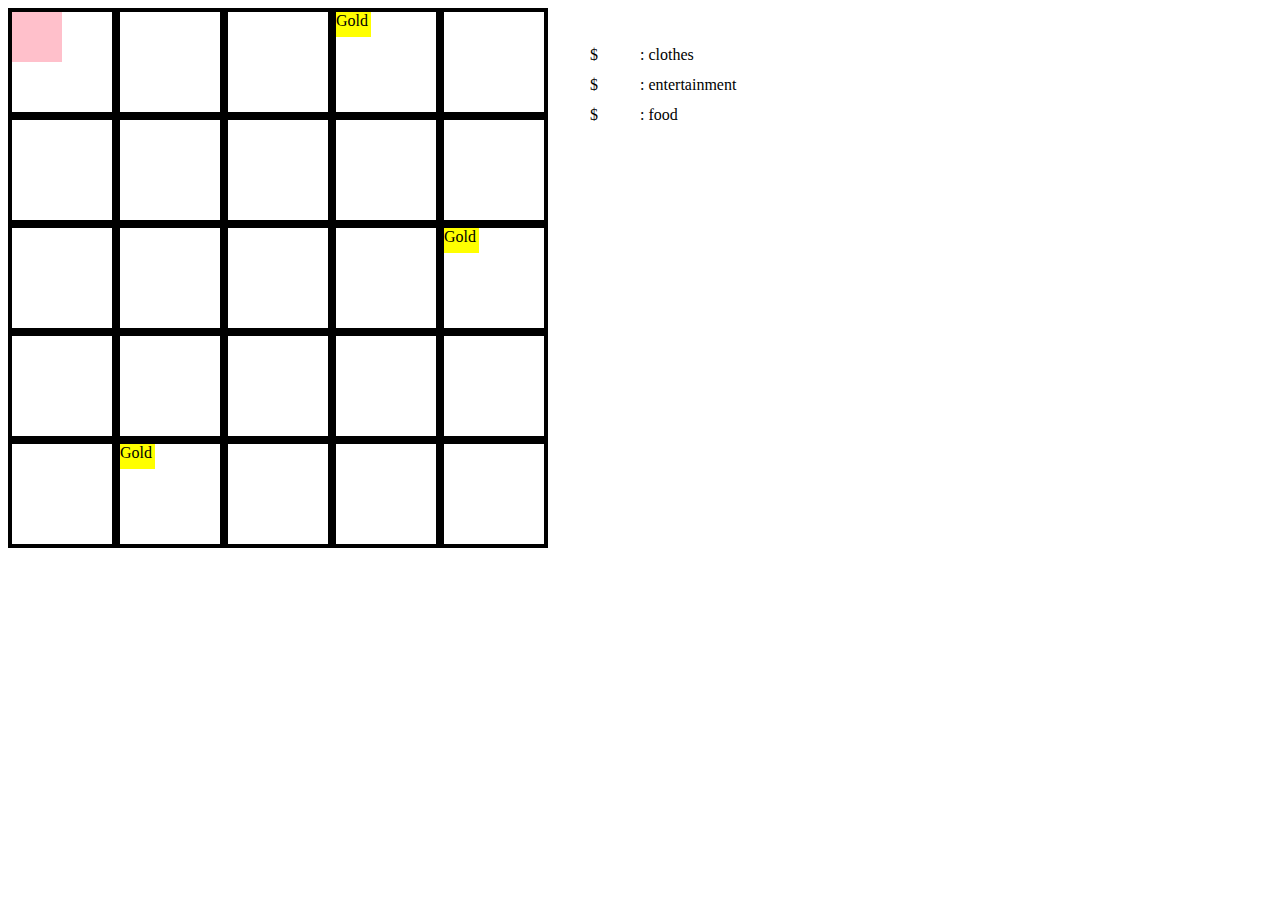
<file: gold (1).html>
<!DOCTYPE html>
<html>
<head>
    <link rel="stylesheet" type="text/css" href="gold.css"/>
</head>
<body>
    
<div class="row1">
    <div class="spot" id="spot00"><div id="player"></div></div>
    <div id="spot10"></div>
    <div id="spot20"></div>
    <div id="spot30"><div id="gold1">Gold</div></div>
    <div id="spot40"></div>
</div>    
<div class="row2"> 
    <div id="spot01"></div>
	<div id="spot11"></div>
	<div id="spot21"></div>
	<div id="spot31"></div>
    <div id="spot41"></div>
</div>
<div class="row3">
	<div id="spot02"></div>
	<div id="spot12"></div>
	<div id="spot22"></div>
	<div id="spot32"></div>
    <div id="spot42"><div id="gold2">Gold</div></div>
</div>
<div class="row4">
	<div id="spot03"></div>
	<div id="spot13"></div>
	<div id="spot23"></div>
	<div id="spot33"></div>
    <div id="spot43"></div>
</div>
<div class="row5">
	<div id="spot04"></div>
    <div id="spot14"><div id="gold3">Gold</div></div>
	<div id="spot24"></div>
	<div id="spot34"></div>
    <div id="spot44"></div>
</div>
    <p id= "points1"></p>
    <p id="points2"></p>
    <p id="points3"></p>
    <p id="mon1">$</p>
    <p id="mon2">$</p>
    <p id="mon3">$</p>
    <p id="clothes">:   clothes</p>
    <p id="entertainment">:   entertainment</p>
    <p id="food">:   food</p>
    
    <script type="text/javascript" src="gold.js"></script>    
   
</body>
</html>
</file>
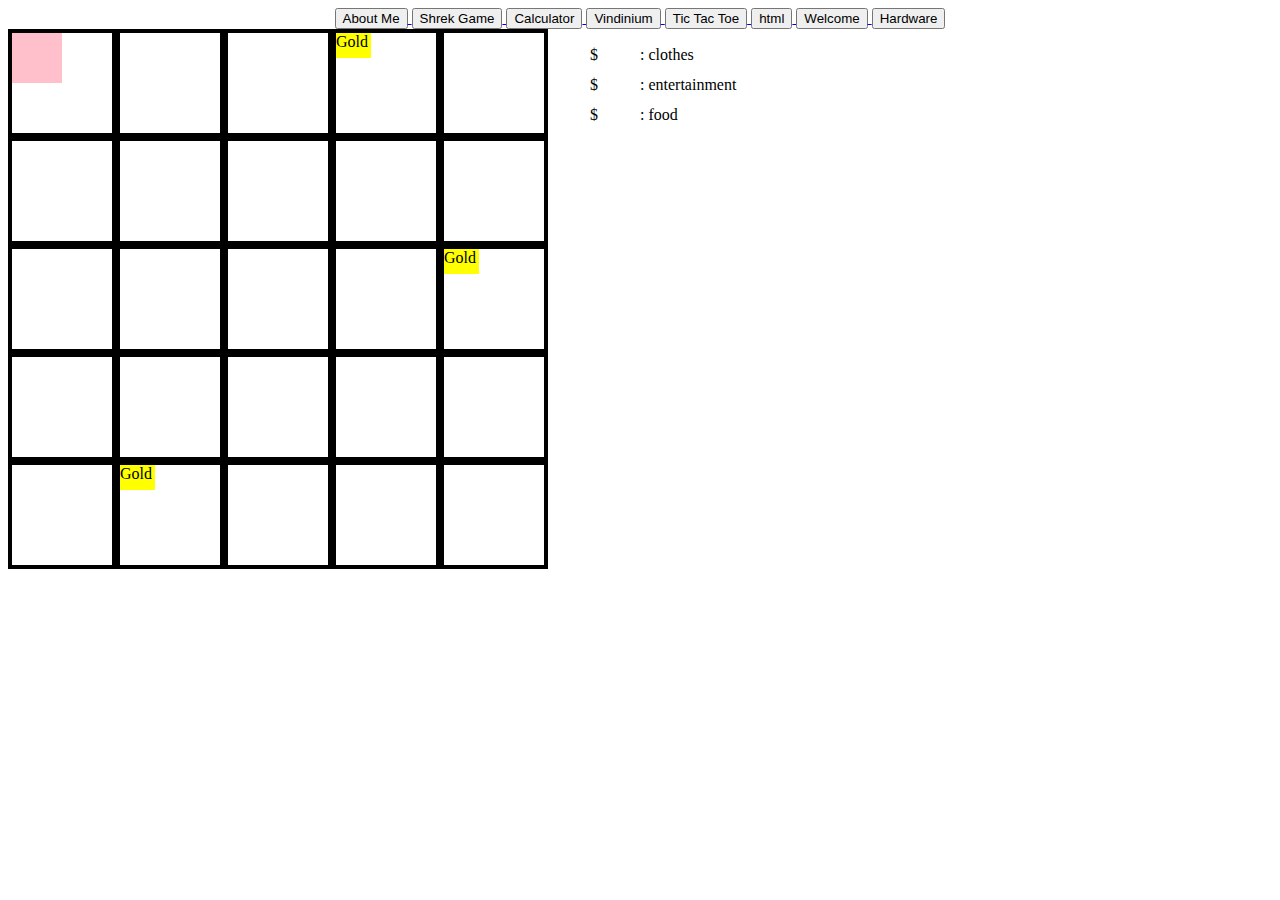
<file: gold.html>
<!DOCTYPE html>
<html>
<head>
    <link rel="stylesheet" type="text/css" href="gold.css"/>
</head>
     <body>
     
          <div id="navcontainer" style="text-align:center">
        <a href="index.html">
          <button> About Me </button>
        </a>
        
        <a href="dankshrek2k15.html">
          <button> Shrek Game </button>
        </a>
       
       <a href="calc.html">
          <button> Calculator </button>
       </a>
       
       <a href="vindinium.html">
           <button> Vindinium </button>
       </a>
       
       <a href="tictactoe.html">
           <button> Tic Tac Toe </button>
       </a>
        
        <a href="html.html">
          <button> html </button>
        </a>
        
        <a href="welcome.html">
          <button> Welcome </button>
        </a>
        
        <a href="Hardware.html">
          <button> Hardware </button>
        </a>
     </div>
    
<div class="row1">
    <div class="spot" id="spot00"><div id="player"></div></div>
    <div id="spot10"></div>
    <div id="spot20"></div>
    <div id="spot30"><div id="gold1">Gold</div></div>
    <div id="spot40"></div>
</div>    
<div class="row2"> 
    <div id="spot01"></div>
	<div id="spot11"></div>
	<div id="spot21"></div>
	<div id="spot31"></div>
    <div id="spot41"></div>
</div>
<div class="row3">
	<div id="spot02"></div>
	<div id="spot12"></div>
	<div id="spot22"></div>
	<div id="spot32"></div>
    <div id="spot42"><div id="gold2">Gold</div></div>
</div>
<div class="row4">
	<div id="spot03"></div>
	<div id="spot13"></div>
	<div id="spot23"></div>
	<div id="spot33"></div>
    <div id="spot43"></div>
</div>
<div class="row5">
	<div id="spot04"></div>
    <div id="spot14"><div id="gold3">Gold</div></div>
	<div id="spot24"></div>
	<div id="spot34"></div>
    <div id="spot44"></div>
</div>
    <p id= "points1"></p>
    <p id="points2"></p>
    <p id="points3"></p>
    <p id="mon1">$</p>
    <p id="mon2">$</p>
    <p id="mon3">$</p>
    <p id="clothes">:   clothes</p>
    <p id="entertainment">:   entertainment</p>
    <p id="food">:   food</p>
    
    <script type="text/javascript" src="gold.js"></script>    
    </body>
</html>
</file>
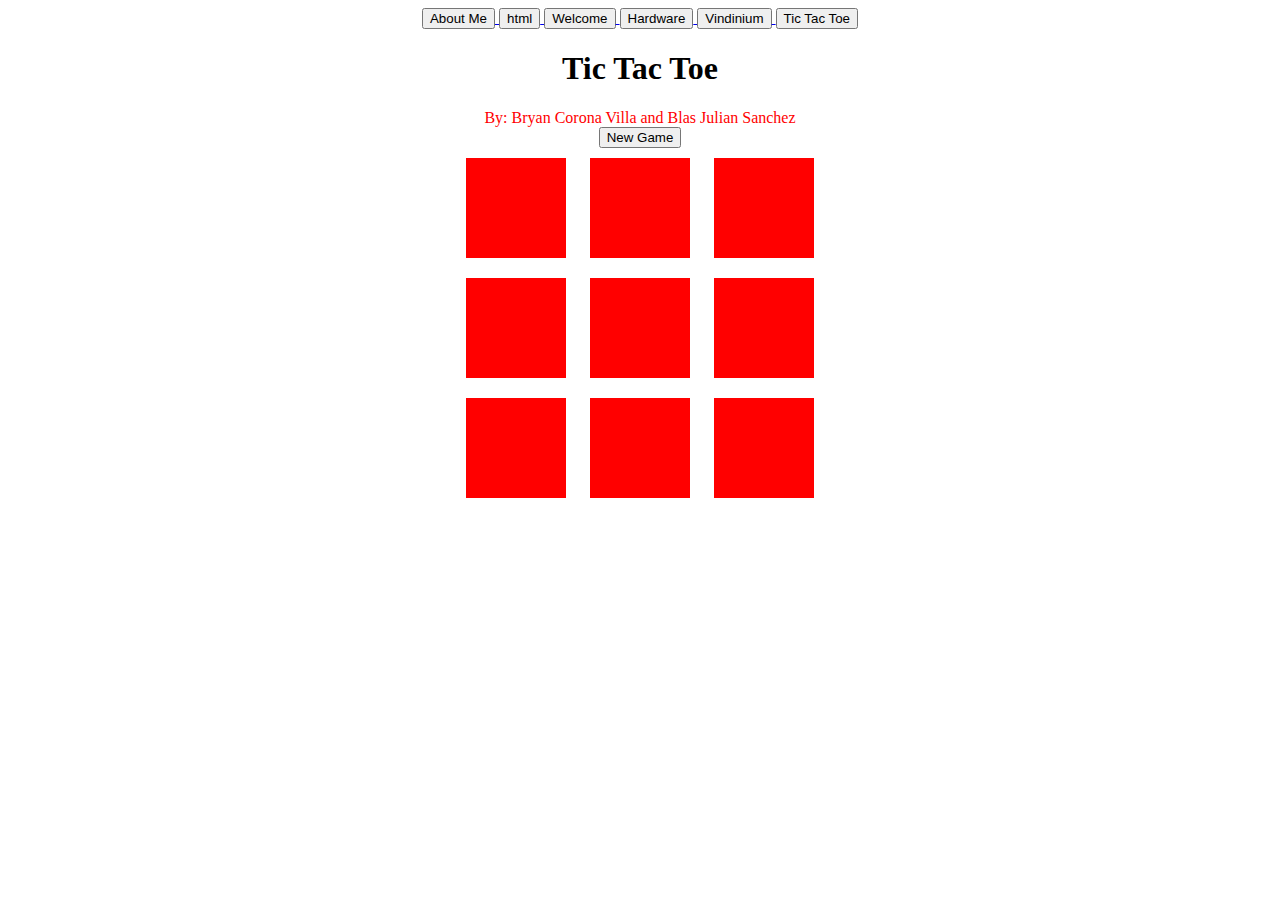
<file: tic tac toe.html>
<!DOCTYPE html>
<html>

<head>
    <link rel="stylesheet" type="text/css" href="tic tac toe.css">
</head>

<body>
    
    <div id="navcontainer" style="text-align:center">
        <a href="index.html">
          <button> About Me </button>
        </a>
        
        <a href="html.html">
          <button> html </button>
        </a>
        
        <a href="welcome.html">
          <button> Welcome </button>
        </a>
        
        <a href="Hardware.html">
          <button> Hardware </button>
        </a>
        
        <a href="vindinium.html">
          <button>
              Vindinium
            </button>
      </a>
        <a href="tic tac toe.html">
          <button>
              Tic Tac Toe
            </button>
      </a>
     </div>
    
    <center>
         <h1>Tic Tac Toe</h1>
        <font color="red">By: Bryan Corona Villa and Blas Julian Sanchez</font>
    </center>
    <center>
        <form><input type= button value="New Game" onClick="history.go()"></form>
        <div class="container">
            <div class="Square" id="square1"></div>
            <div class="Square" id="square2"></div>
            <div class="Square" id="square3"></div>
        </div>
        <div class="container">
            <div class="Square" id="square4"></div>
            <div class="Square" id="square5"></div>
            <div class="Square" id="square6"></div>
        </div>
        <div class="container">
            <div class="Square" id="square7"></div>
            <div class="Square" id="square8"></div>
            <div class="Square" id="square9"></div>
        </div>
    </center>
    <script src="tic tac toe.js"></script>
    
    <div id="asdf">
    
    </div>
</body>

</html>
</file>
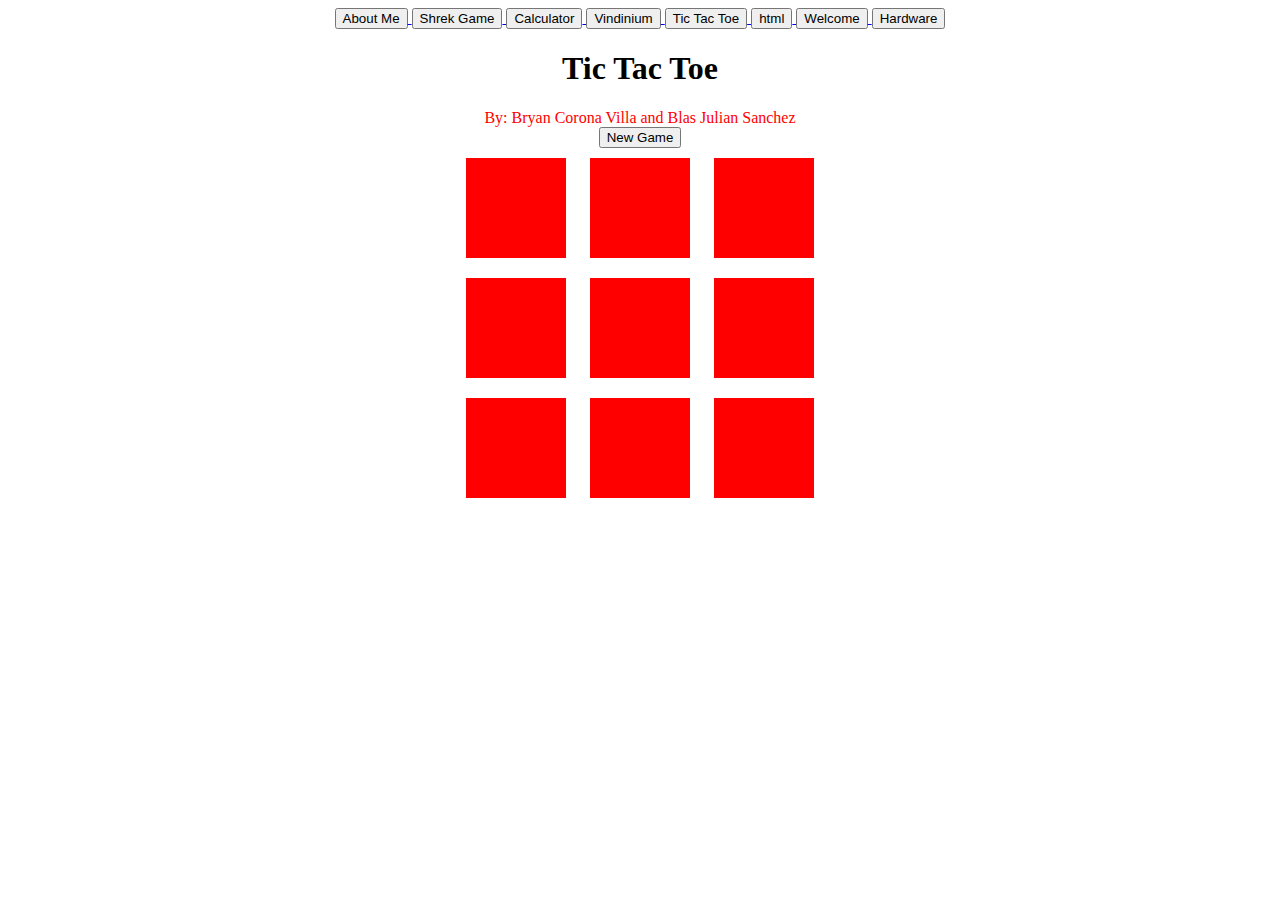
<file: tictactoe.html>
<!DOCTYPE html>
<html>

<head>
    <link rel="stylesheet" type="text/css" href="tictactoe.css">
</head>

<body>
    
   <div id="navcontainer" style="text-align:center">
        <a href="index.html">
          <button> About Me </button>
        </a>
        
        <a href="dankshrek2k15.html">
          <button> Shrek Game </button>
        </a>
       
       <a href="calc.html">
          <button> Calculator </button>
       </a>
       
       <a href="vindinium.html">
           <button> Vindinium </button>
       </a>
       
       <a href="tictactoe.html">
           <button> Tic Tac Toe </button>
       </a>
        
        <a href="html.html">
          <button> html </button>
        </a>
        
        <a href="welcome.html">
          <button> Welcome </button>
        </a>
        
        <a href="Hardware.html">
          <button> Hardware </button>
        </a>
     </div>
    
    <center>
         <h1>Tic Tac Toe</h1>
        <font color="red">By: Bryan Corona Villa and Blas Julian Sanchez</font>
    </center>
    <center>
        <form><input type= button value="New Game" onClick="history.go()"></form>
        <div class="container">
            <div class="Square" id="square1"></div>
            <div class="Square" id="square2"></div>
            <div class="Square" id="square3"></div>
        </div>
        <div class="container">
            <div class="Square" id="square4"></div>
            <div class="Square" id="square5"></div>
            <div class="Square" id="square6"></div>
        </div>
        <div class="container">
            <div class="Square" id="square7"></div>
            <div class="Square" id="square8"></div>
            <div class="Square" id="square9"></div>
        </div>
    </center>
    <script src="tictactoe.js"></script>
    
    <div id="asdf">
    
    </div>
</body>

</html>
</file>
<file: gold.css>
#player{
    height:50px;
    width:50px;
    background-color: pink;

    
    
}

#gold1{ 
     background-color:yellow;
     height:25px; width:35px;
    
}

#clothes{
    position:absolute;
    left:640px;top:30px;
    
}

#gold2{
     background-color:yellow;
     height:25px; width:35px;
    
}

#entertainment{
    position:absolute;
    left:640px;top:60px;
    
}
#gold3{
     background-color:yellow;
     height:25px; width:35px;
    
}

#food{
    position:absolute;
    left:640px;top:90px;
    
}


#points1{
    position:absolute;
    left:600px;top:30px;
    
}

#points2{
    position:absolute;
    left:600px; top:60px;
}

#points3{
    position:absolute;
    left:600px; top:90px;
}
#mon1{
    position:absolute;
    left:590px; top:30px;
}

#mon2{
    position:absolute;
    left:590px; top:60px;
}

#mon3{
    position:absolute;
    left:590px; top:90px;
    
}

.row1, .row2, .row3, .row4, .row5{
    clear:both;
}




#spot00,#spot10,#spot20,#spot30,#spot40{
    height:100px;
    width:100px; 
    border:4px solid black; 
    position:relative;
    float:left;
}

#spot01,#spot11,#spot21,#spot31,#spot41{
    height:100px;
    width:100px; 
    border:4px solid black; 
    position:relative;
    float:left;
}

#spot02,#spot12,#spot22,#spot32,#spot42{
    height:100px;
    width:100px; 
    border:4px solid black; 
    position:relative;
    float:left;
}

#spot03,#spot13,#spot23,#spot33,#spot43{
    height:100px;
    width:100px; 
    border:4px solid black; 
    position:relative;
    float:left;
    
}

#spot04,#spot14,#spot24,#spot34,#spot44{
    height:100px;
    width:100px; 
    border:4px solid black; 
    position:relative;
    float:left;
    
}

#navbar ul {
	margin: 0;
	padding: 5px;
	list-style-type: none;
	text-align: center;
	background-color: #000;
	}
 
#navbar ul li {
	display: inline;
	}
 
#navbar ul li a {
	text-decoration: none;
	padding: .2em 1em;
	color: #fff;
	background-color: #000;
	}
 
#navbar ul li a:hover {
	color: #000;
	background-color: #fff;
	}
</file>
<file: tic tac toe.css>
.container div{

    display:inline-block;
}

.Square {
    background-color: red;
    height: 100px;
    margin: 10px;
    position: relative;
    width: 100px;
}
.container div{

    display:inline-block;
}

.Square {
    background-color: red;
    height: 100px;
    margin: 10px;
    position: relative;
    width: 100px;
}
.container div{

    display:inline-block;
}

.Square {
    background-color: red;
    height: 100px;
    margin: 10px;
    position: relative;
    width: 100px;
    vertical-align:top;
}
</file>
<file: tictactoe.css>
.container div{

    display:inline-block;
}

.Square {
    background-color: red;
    height: 100px;
    margin: 10px;
    position: relative;
    width: 100px;
}
.container div{

    display:inline-block;
}

.Square {
    background-color: red;
    height: 100px;
    margin: 10px;
    position: relative;
    width: 100px;
}
.container div{

    display:inline-block;
}

.Square {
    background-color: red;
    height: 100px;
    margin: 10px;
    position: relative;
    width: 100px;
    vertical-align:top;
}
</file>
